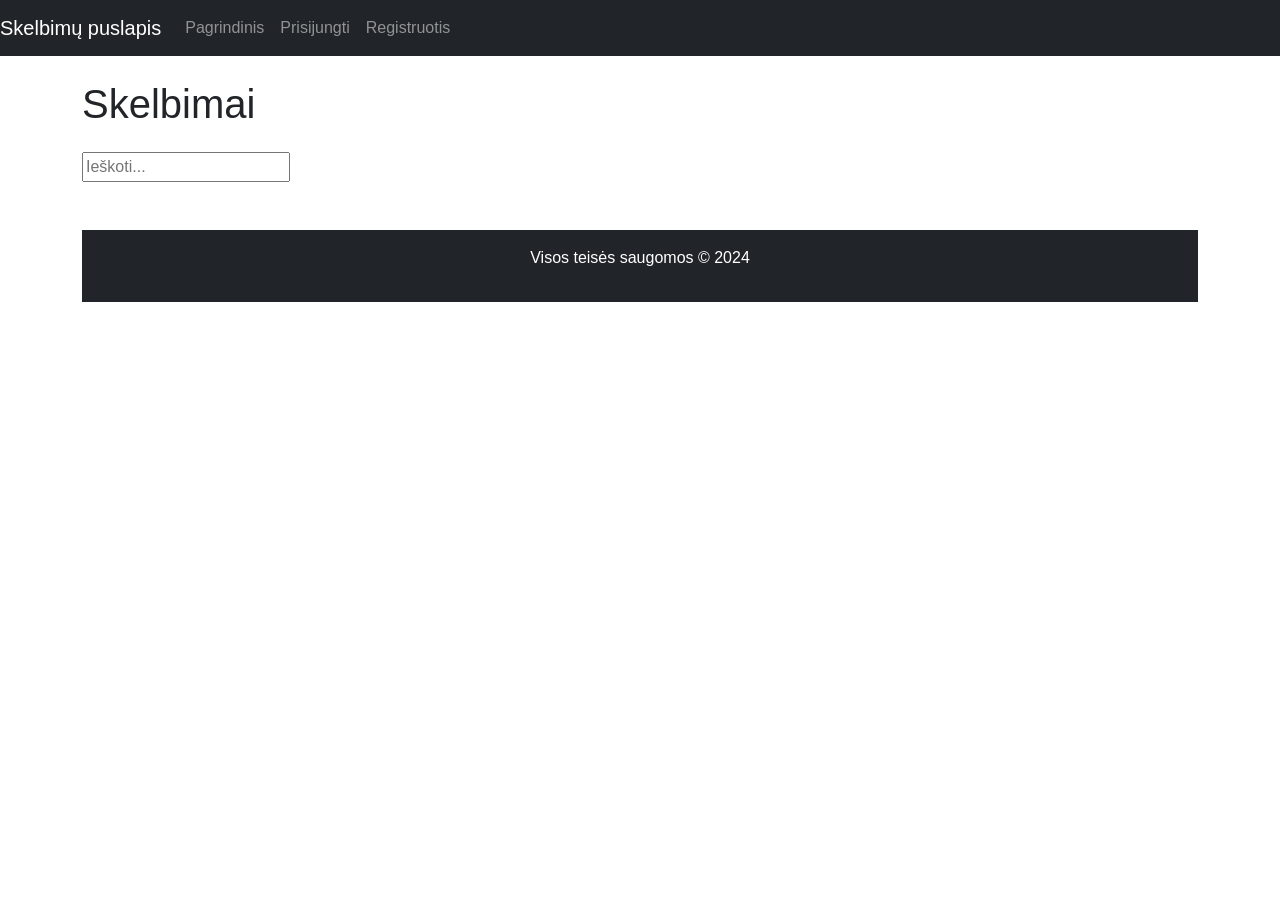
<file: public/ad.html>
<!DOCTYPE html>
<html lang="en">
<head>
    <meta charset="UTF-8">
    <meta name="viewport" content="width=device-width, initial-scale=1.0">
    <title>Skelbimo Peržiūra</title>
    <link href="https://maxcdn.bootstrapcdn.com/bootstrap/4.5.2/css/bootstrap.min.css" rel="stylesheet">
    <link href="css/app.css" rel="stylesheet">
</head>
<body>
    <header id="header">
        <!-- Dinaminis headeris bus pridedamas per JavaScript -->
    </header>
    <div class="container">
        <h1 class="my-4">Skelbimai</h1>
        <div class="form-group">
            <input type="text" id="search" placeholder="Ieškoti...">
        </div>
    <main class="container mt-4 main-content">
        <div id="adContainer">
            <!-- Čia bus rodoma skelbimo informacija -->
        </div>
    </main>
    <footer class="bg-dark text-white p-3 mt-5 text-center footer">
        <p>Visos teisės saugomos © 2024</p>
    </footer>
    <script src="https://code.jquery.com/jquery-3.5.1.slim.min.js"></script>
    <script src="https://cdn.jsdelivr.net/npm/@popperjs/core@2.9.3/dist/umd/popper.min.js"></script>
    <script src="https://maxcdn.bootstrapcdn.com/bootstrap/4.5.2/js/bootstrap.min.js"></script>
    <script src="js/app.js"></script>
    <script src="js/ad.js"></script>
    <script src="js/search.js"></script>
</body>
</html>
</file>
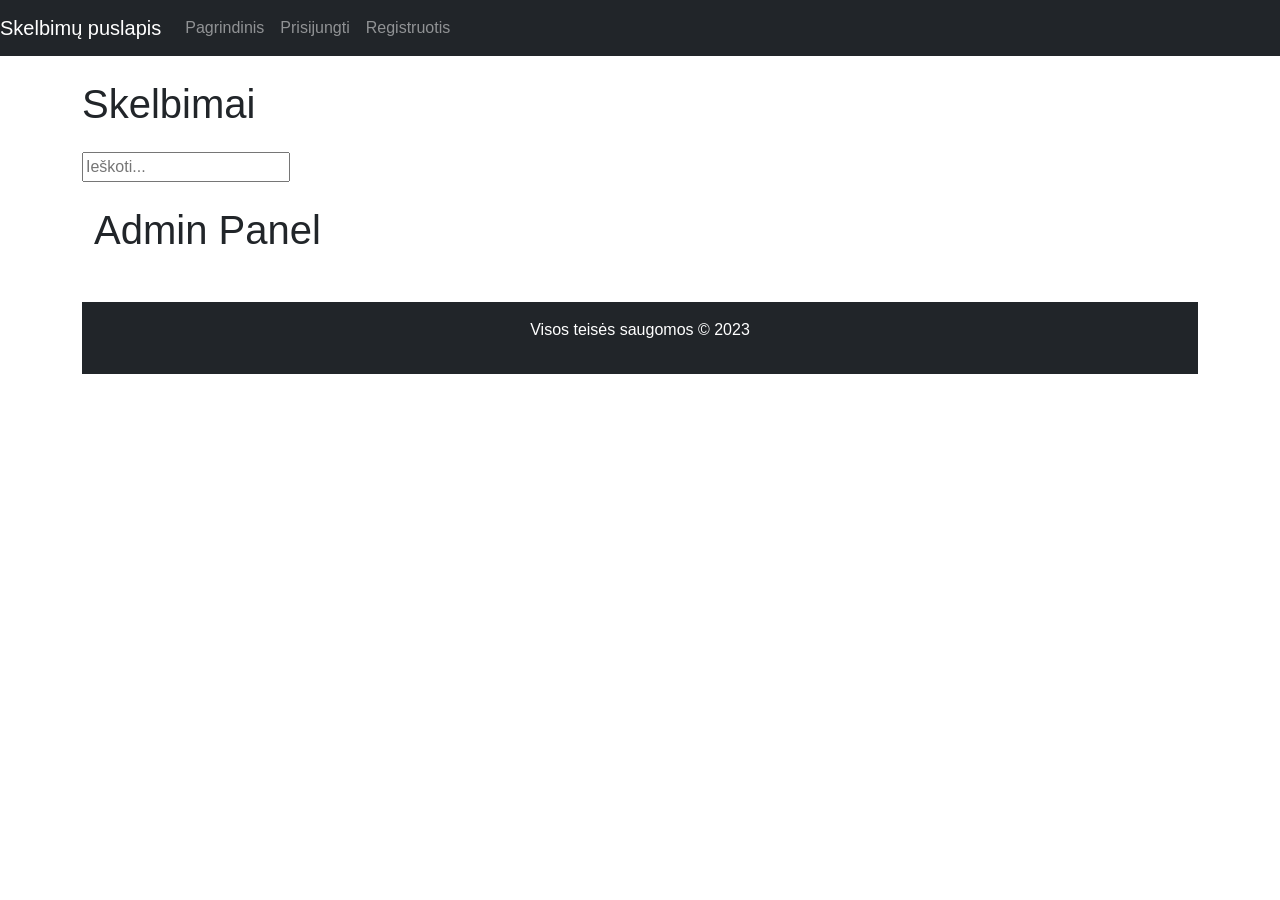
<file: public/admin.html>
<!DOCTYPE html>
<html lang="en">
<head>
    <meta charset="UTF-8">
    <meta name="viewport" content="width=device-width, initial-scale=1.0">
    <title>Admin Panel</title>
    <link href="https://maxcdn.bootstrapcdn.com/bootstrap/4.5.2/css/bootstrap.min.css" rel="stylesheet">
    <link href="css/app.css" rel="stylesheet">
</head>
<body>
    <header id="header">
        <!-- Dinaminis headeris bus pridedamas per JavaScript -->
    </header>
    <div class="container">
        <h1 class="my-4">Skelbimai</h1>
        <div class="form-group">
            <input type="text" id="search" placeholder="Ieškoti...">
        </div>
    <main class="container mt-4">
        <h1>Admin Panel</h1>
        <!-- Admin turinys -->
    </main>
    <footer class="bg-dark text-white p-3 mt-5 text-center">
        <p>Visos teisės saugomos © 2023</p>
    </footer>
    <script src="https://code.jquery.com/jquery-3.5.1.slim.min.js"></script>
    <script src="https://cdn.jsdelivr.net/npm/@popperjs/core@2.9.3/dist/umd/popper.min.js"></script>
    <script src="https://maxcdn.bootstrapcdn.com/bootstrap/4.5.2/js/bootstrap.min.js"></script>
    <script src="js/app.js"></script>
    <script src="js/upload.js"></script>
    <script src="js/search.js"></script>
</body>
</html>
</file>
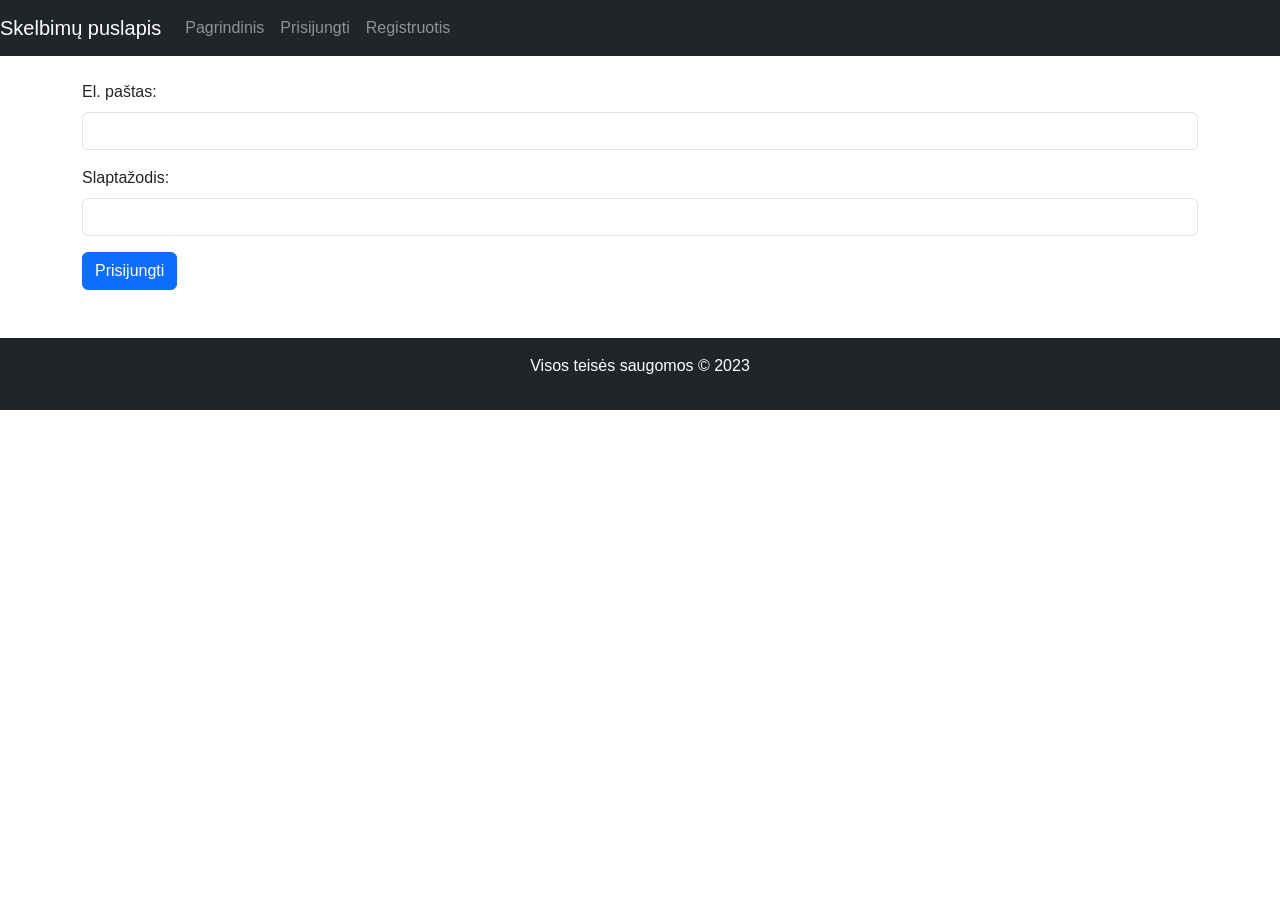
<file: public/login.html>
<!DOCTYPE html>
<html lang="en">
<head>
    <meta charset="UTF-8">
    <meta name="viewport" content="width=device-width, initial-scale=1.0">
    <title>Prisijungti</title>
    <link href="https://maxcdn.bootstrapcdn.com/bootstrap/4.5.2/css/bootstrap.min.css" rel="stylesheet">
    <link href="css/app.css" rel="stylesheet">
</head>
<body>
    <header id="header">
        <!-- Dinaminis headeris bus pridedamas per JavaScript -->
    </header>
    <main class="container mt-4">
        <form id="loginForm">
            <div class="form-group">
                <label for="email">El. paštas:</label>
                <input type="email" class="form-control" id="email" name="email" required>
            </div>
            <div class="form-group">
                <label for="password">Slaptažodis:</label>
                <input type="password" class="form-control" id="password" name="password" required>
            </div>
            <button type="submit" class="btn btn-primary">Prisijungti</button>
        </form>
    </main>
    <footer class="bg-dark text-white p-3 mt-5 text-center">
        <p>Visos teisės saugomos © 2023</p>
    </footer>
    <script src="https://code.jquery.com/jquery-3.5.1.slim.min.js"></script>
    <script src="https://cdn.jsdelivr.net/npm/@popperjs/core@2.9.3/dist/umd/popper.min.js"></script>
    <script src="https://maxcdn.bootstrapcdn.com/bootstrap/4.5.2/js/bootstrap.min.js"></script>
    <script src="js/app.js"></script>
    <script src="js/upload.js"></script>
</body>
</html>
</file>
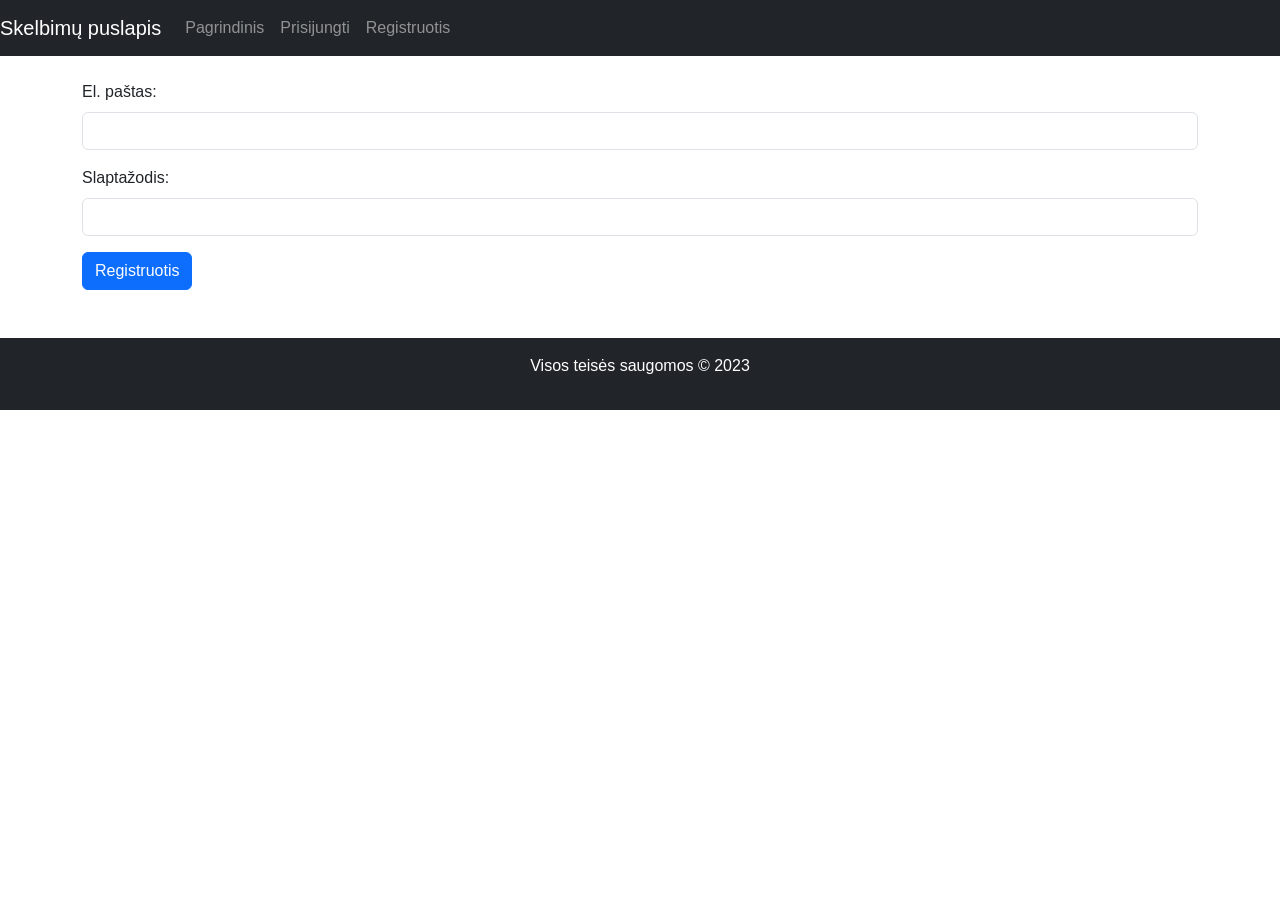
<file: public/register.html>
<!DOCTYPE html>
<html lang="en">
<head>
    <meta charset="UTF-8">
    <meta name="viewport" content="width=device-width, initial-scale=1.0">
    <title>Registruotis</title>
    <link href="https://maxcdn.bootstrapcdn.com/bootstrap/4.5.2/css/bootstrap.min.css" rel="stylesheet">
    <link href="css/app.css" rel="stylesheet">
</head>
<body>
    <header id="header">
        <!-- Dinaminis headeris bus pridedamas per JavaScript -->
    </header>
    <main class="container mt-4">
        <form id="registerForm">
            <div class="form-group">
                <label for="email">El. paštas:</label>
                <input type="email" class="form-control" id="email" name="email" required>
            </div>
            <div class="form-group">
                <label for="password">Slaptažodis:</label>
                <input type="password" class="form-control" id="password" name="password" required>
            </div>
            <button type="submit" class="btn btn-primary">Registruotis</button>
        </form>
    </main>
    <footer class="bg-dark text-white p-3 mt-5 text-center">
        <p>Visos teisės saugomos © 2023</p>
    </footer>
    <script src="https://code.jquery.com/jquery-3.5.1.slim.min.js"></script>
    <script src="https://cdn.jsdelivr.net/npm/@popperjs/core@2.9.3/dist/umd/popper.min.js"></script>
    <script src="https://maxcdn.bootstrapcdn.com/bootstrap/4.5.2/js/bootstrap.min.js"></script>
    <script src="js/app.js"></script>
    <script src="js/upload.js"></script>
</body>
</html>
</file>
